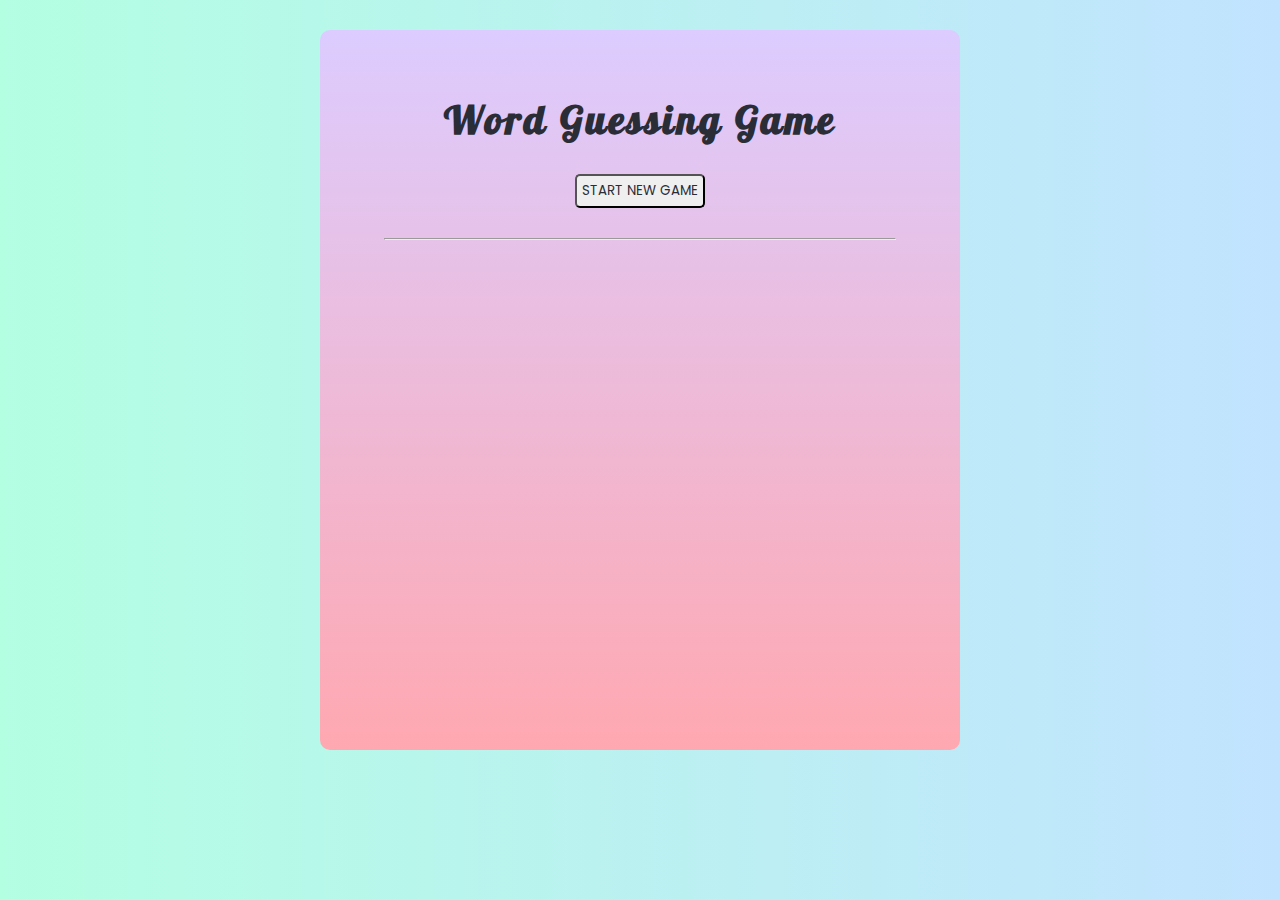
<file: Mini-projects/Guess-word/index.html>
<!-- ****************************************************************************
* WEB222 – Assignment 3
* I declare that this assignment is my own work in accordance with college Academic Policy.
* No part of this assignment has been copied manually or electronically from any other source
* (including web sites) or distributed to other students.

* Name: Siran Cao    Student ID: 159235209    Date: 11/29/2021
**************************************************************************** -->

<!DOCTYPE html>
<html lang="en">
  <head>
    <meta charset="UTF-8" />
    <meta http-equiv="X-UA-Compatible" content="IE=edge" />
    <meta name="viewport" content="width=device-width, initial-scale=1.0" />
    <title>Word Guessing Game</title>
    <link rel="stylesheet" href="style.css" />
  </head>
  <body>
    <div id="container">
      <section id="starting-part">
        <h1 class="title">Word Guessing Game</h1>
        <button class="btn-start">START NEW GAME</button>
      </section>

      <hr />

      <section class="hidden" id="guessing-part">
        <h2 class="title">What is the secret word?</h2>
        <div id="word-display">
          <!-- empty spaces need insertion -->
        </div>
        <p id="chances">Chances remaining: <span></span></p>
      </section>

      <section class="hidden" id="letter-part">
        <h2 class="title">Guess a letter:</h2>
        <div id="letters">
          <button class="btn-letter">A</button>
          <button class="btn-letter">B</button>
          <button class="btn-letter">C</button>
          <button class="btn-letter">D</button>
          <button class="btn-letter">E</button>
          <button class="btn-letter">F</button>
          <button class="btn-letter">G</button>
          <button class="btn-letter">H</button>
          <button class="btn-letter">I</button>
          <button class="btn-letter">J</button>
          <button class="btn-letter">K</button>
          <button class="btn-letter">L</button>
          <button class="btn-letter">M</button>
          <button class="btn-letter">N</button>
          <button class="btn-letter">O</button>
          <button class="btn-letter">P</button>
          <button class="btn-letter">Q</button>
          <button class="btn-letter">R</button>
          <button class="btn-letter">S</button>
          <button class="btn-letter">T</button>
          <button class="btn-letter">U</button>
          <button class="btn-letter">V</button>
          <button class="btn-letter">W</button>
          <button class="btn-letter">X</button>
          <button class="btn-letter">Y</button>
          <button class="btn-letter">Z</button>
        </div>
        <p id="hints"></p>
      </section>
    </div>

    <script type="text/javascript" src="app.js"></script>
  </body>
</html>
</file>
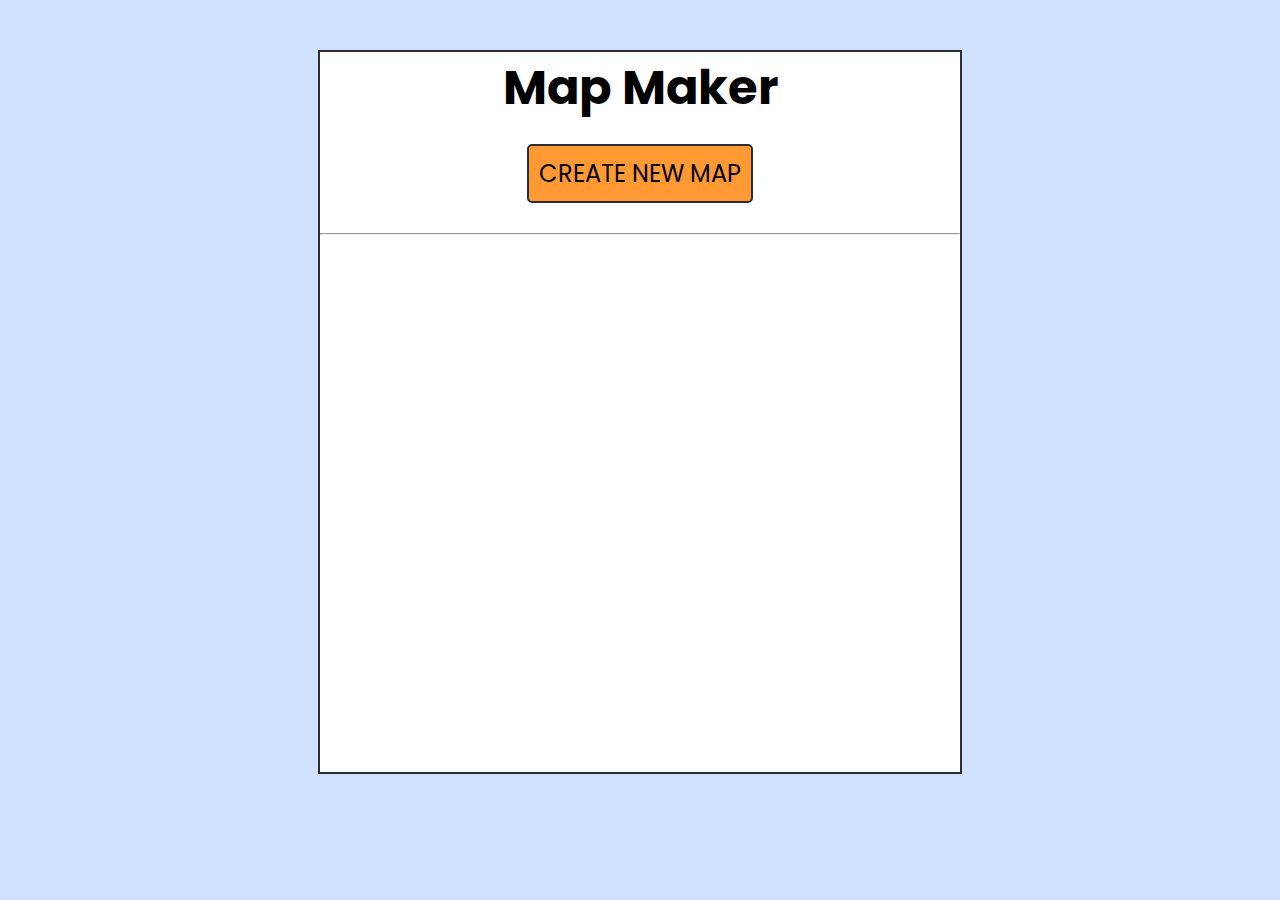
<file: Mini-projects/Map-Maker/index.html>
<!-- ****************************************************************************
* WEB222 – Assignment 4
* I declare that this assignment is my own work in accordance with college Academic Policy.
* No part of this assignment has been copied manually or electronically from any other source
* (including web sites) or distributed to other students.
*
* Name: Siran Cao    Student ID: 159235209    Date: 12/11/2021
**************************************************************************** -->

<!DOCTYPE html>
<html lang="en">
  <head>
    <meta charset="UTF-8" />
    <meta http-equiv="X-UA-Compatible" content="IE=edge" />
    <meta name="viewport" content="width=device-width, initial-scale=1.0" />
    <title>Welcome to the Map-Maker</title>
    <link rel="stylesheet" href="style.css" />
  </head>
  <body>
    <div id="container">
      <!-- Starting area -->
      <section id="start-area">
        <h1 class="title">Map Maker</h1>
        <button class="btn" id="btn-renew">CREATE NEW MAP</button>
        <hr />
      </section>

      <main class="hidden">
        <!-- Select-area -->
        <section id="select-area">
          <h2 class="title">Select a Map Tile</h2>
          <div id="map-tiles">
            <div class="tile">
              <img src="assets/mountain.png" alt="pic" />
            </div>
            <div class="tile">
              <img src="assets/water.png" alt="pic" />
            </div>
            <div class="tile">
              <img src="assets/player.png" alt="pic" />
            </div>
            <div class="tile remove">
              <img src="assets/remove.png" alt="pic" />
            </div>
          </div>
        </section>
        <!-- Map area -->
        <section id="map-area">
          <h2 class="title">Your Map</h2>
          <div id="the-map">
            <div class="slot"></div>
            <div class="slot"></div>
            <div class="slot"></div>
            <div class="slot"></div>
            <div class="slot"></div>
            <div class="slot"></div>
            <div class="slot"></div>
            <div class="slot"></div>
            <div class="slot"></div>
            <div class="slot"></div>
            <div class="slot"></div>
            <div class="slot"></div>
            <div class="slot"></div>
            <div class="slot"></div>
            <div class="slot"></div>
          </div>
        </section>
      </main>
    </div>

    <script type="text/javascript" src="script.js"></script>
  </body>
</html>
</file>
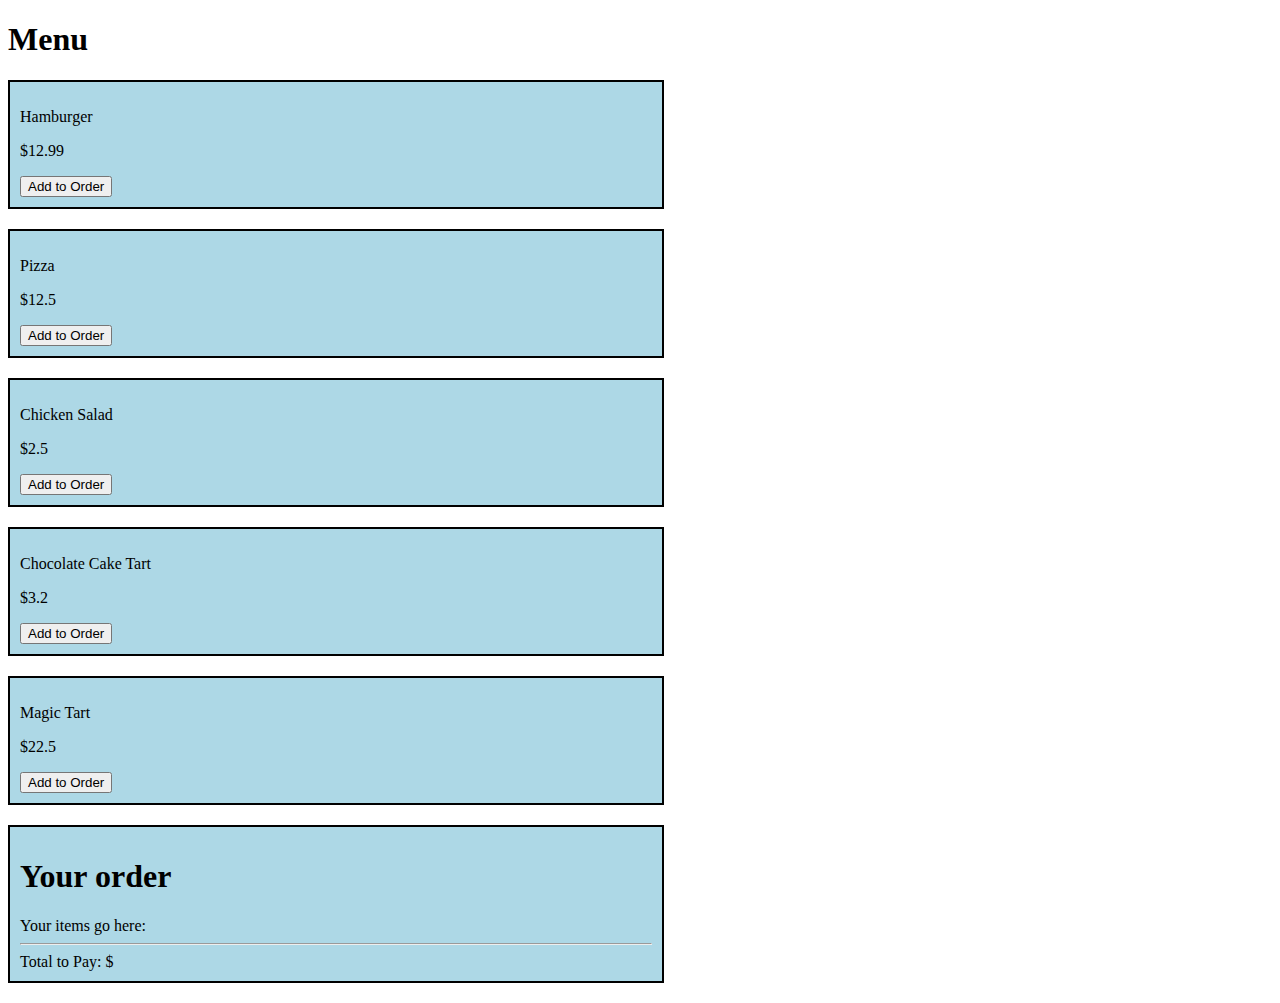
<file: Mini-projects/Menu item/index.html>
<!DOCTYPE html>
<html lang="en">
  <head>
    <meta charset="UTF-8" />
    <meta http-equiv="X-UA-Compatible" content="IE=edge" />
    <meta name="viewport" content="width=device-width, initial-scale=1.0" />
    <title>Document</title>
    <style>
      body > div {
        background-color: lightblue;
        border: 2px solid black;
        width: 50%;
        height: auto;
        margin-bottom: 20px;
        padding: 10px;
      }
    </style>
  </head>
  <body>
    <h1>Menu</h1>

    <div class="btn-area">
      <p class="product">Hamburger</p>
      <p class="price">$<span>12.99</span></p>
      <button>Add to Order</button>
    </div>

    <div class="btn-area">
      <p class="product">Pizza</p>
      <p class="price">$<span>12.5</span></p>
      <button>Add to Order</button>
    </div>

    <div class="btn-area">
      <p class="product">Chicken Salad</p>
      <p class="price">$<span>2.5</span></p>
      <button>Add to Order</button>
    </div>

    <div class="btn-area">
      <p class="product">Chocolate Cake Tart</p>
      <p class="price">$<span>3.2</span></p>
      <button>Add to Order</button>
    </div>

    <div class="btn-area">
      <p class="product">Magic Tart</p>
      <p class="price">$<span>22.5</span></p>
      <button>Add to Order</button>
    </div>

    <div class="order-area">
      <h1>Your order</h1>
      <div id="orders">Your items go here: <span id="list"></span></div>
      <hr />
      <div>Total to Pay: $<span id="pay"></span></div>
    </div>

    <script type="text/javascript" src="app.js"></script>
  </body>
</html>
</file>
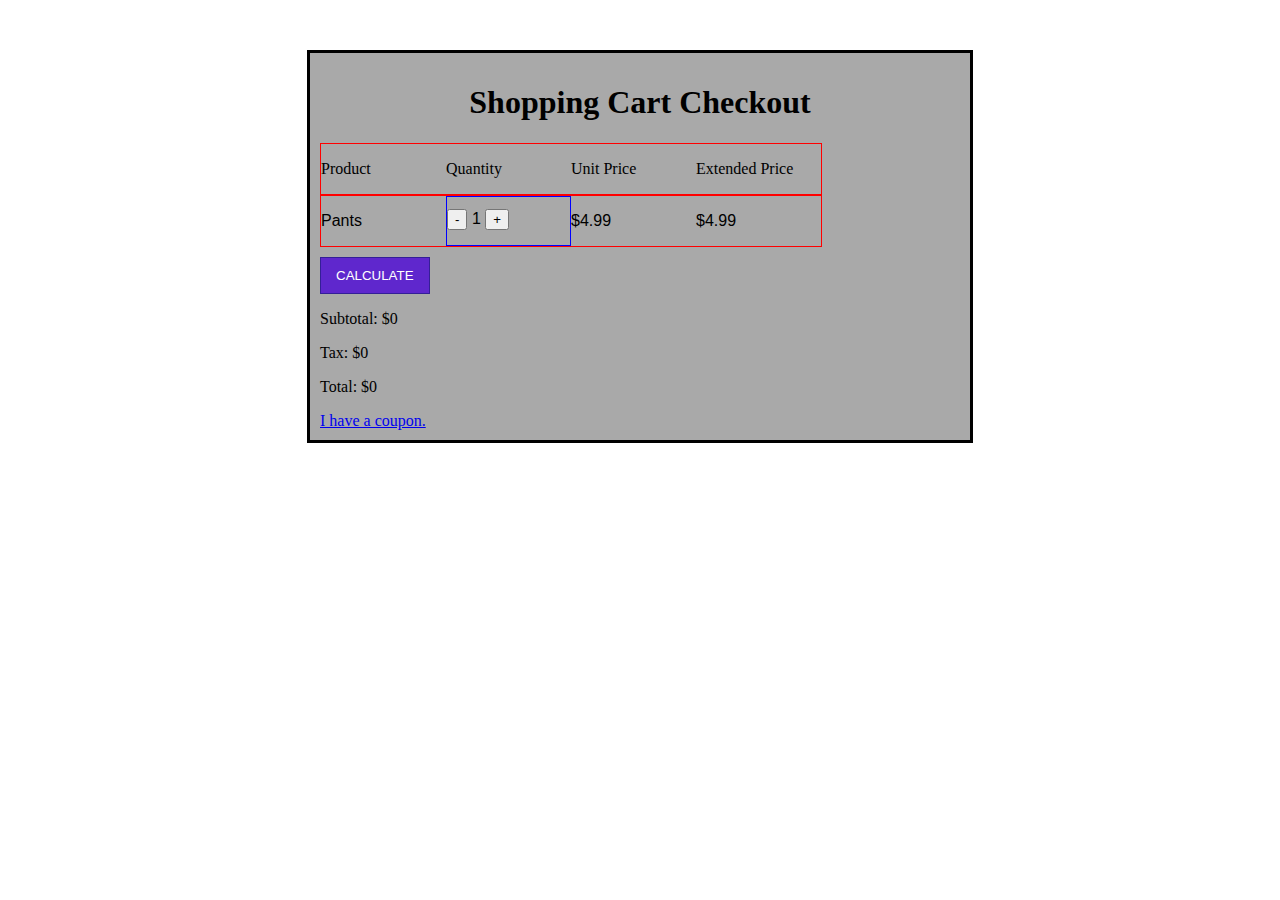
<file: Mini-projects/Shopping cart/index.html>
<!DOCTYPE html>
<html lang="en">
  <head>
    <meta charset="UTF-8" />
    <meta http-equiv="X-UA-Compatible" content="IE=edge" />
    <meta name="viewport" content="width=device-width, initial-scale=1.0" />
    <title>Document</title>
    <link rel="stylesheet" href="styles.css" />
  </head>
  <body>
    <div class="container">
      <h1 style="text-align: center">Shopping Cart Checkout</h1>
      <div class="row">
        <p>Product</p>
        <p>Quantity</p>
        <p>Unit Price</p>
        <p>Extended Price</p>
      </div>
      <div class="row product">
        <p>Pants</p>
        <div class="quantity-btns">
          <button id="btn-minus">-</button>
          <span>1</span>
          <button id="btn-plus">+</button>
        </div>
        <p>$4.99</p>
        <p id="extended-price">$4.99</p>
      </div>
      <!-- <div class="row product">
            <p>Shirts</p>
            <div class="quantity-btns">
                <button>-</button>
                <span>2</span>
                <button>+</button>
            </div>
            <p>$10.00</p>
            <p>$20.00</p>
        </div>
        <div class="row product">
            <p>Hats</p>
            <div class="quantity-btns">
                <button>-</button>
                <span>0</span>
                <button>+</button>
            </div>
            <p>$3.50</p>
            <p>$0.00</p>
        </div> -->

      <button class="btn" id="btn-calculate">Calculate</button>
      <p>Subtotal: $<span id="subtotal">0</span></p>
      <p>Tax: $<span id="tax">0</span></p>
      <p>Total: $<span id="total">0</span></p>

      <a href="www.facebook.com" id="coupon-link">I have a coupon.</a>

      <div id="coupon-ui" class="hidden">
        <input type="text" placeholder="Enter your coupon code" />
        <button class="btn">APPLY COUPON</button>
      </div>
    </div>

    <script type="text/javascript" src="app.js"></script>
  </body>
</html>
</file>
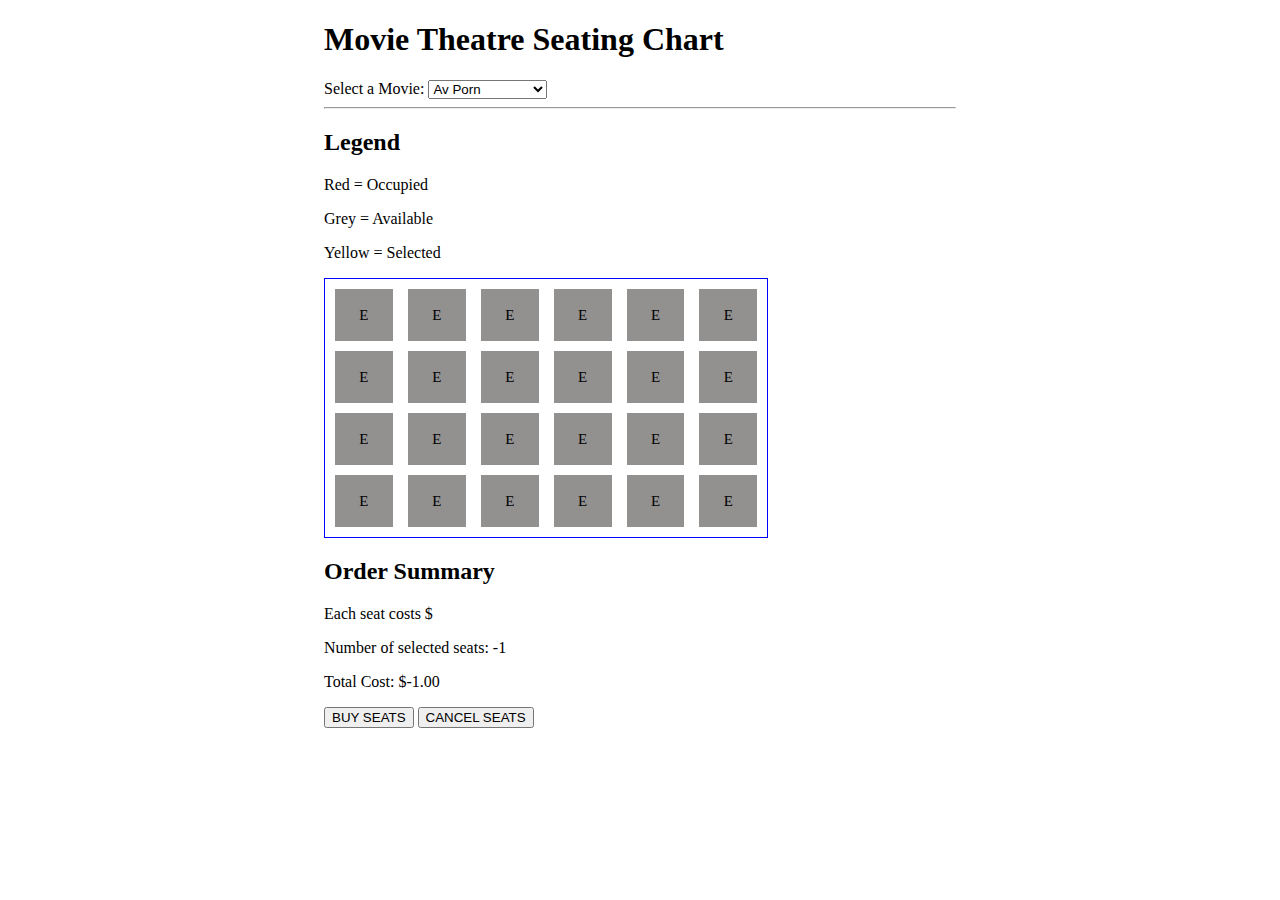
<file: Mini-projects/Theatre Seating-map v2.0/index.html>
<!DOCTYPE html>
<html lang="en">
  <head>
    <meta charset="UTF-8" />
    <meta http-equiv="X-UA-Compatible" content="IE=edge" />
    <meta name="viewport" content="width=device-width, initial-scale=1.0" />
    <title>Document</title>
    <link rel="stylesheet" href="styles.css" />
  </head>
  <body>
    <div class="container">
      <section class="movie">
        <h1>Movie Theatre Seating Chart</h1>

        <label for="movie-listing">Select a Movie: </label>
        <select id="movieList" name="movie-listing"></select>
      </section>

      <hr />

      <main>
        <div>
            <h2>Legend</h2>
            <p>Red = Occupied</p>
            <p>Grey = Available</p>
            <p>Yellow = Selected</p>
          </div>
          <!-- seating map -->
          <section id="seating-map">
            <div class="row">
              <div class="seat"></div>
              <div class="seat"></div>
              <div class="seat"></div>
              <div class="seat"></div>
              <div class="seat"></div>
              <div class="seat"></div>
            </div>
            <div class="row">
              <div class="seat"></div>
              <div class="seat"></div>
              <div class="seat"></div>
              <div class="seat"></div>
              <div class="seat"></div>
              <div class="seat"></div>
            </div>
            <div class="row">
              <div class="seat"></div>
              <div class="seat"></div>
              <div class="seat"></div>
              <div class="seat"></div>
              <div class="seat"></div>
              <div class="seat"></div>
            </div>
            <div class="row">
              <div class="seat"></div>
              <div class="seat"></div>
              <div class="seat"></div>
              <div class="seat"></div>
              <div class="seat"></div>
              <div class="seat"></div>
            </div>
          </section>
    
          <section class="checkout">
            <h2>Order Summary</h2>
            <p>Each seat costs $<span id="moviePrice"></span></p>
            <p>Number of selected seats: <span id="lbl-num-seats">-1</span></p>
            <p>Total Cost: $<span id="lbl-total-price">-1.00</span></p>
            <button id="btn-buy-seats">BUY SEATS</button>
            <button id="btn-cancel-seats">CANCEL SEATS</button>
          </section>
        </div>

        <div class="hidden">
          <hr/>
          <form action="" method="post">
            <label for="name-input">Enter your name: </label>
            <input type="text" name="name-input" placeholder="enter name" required/>
            <label for="email-input">Enter your email: </label>
            <input type="text" name="email-input" placeholder="enter email" required/>
            <label for="check">I'm gay</label>
            <input type="checkbox" name="check" />
            <button type="submit">Submit</button>
          </form>
        </div>

      </main>

    <script type="text/javascript" src="app.js"></script>
  </body>
</html>
</file>
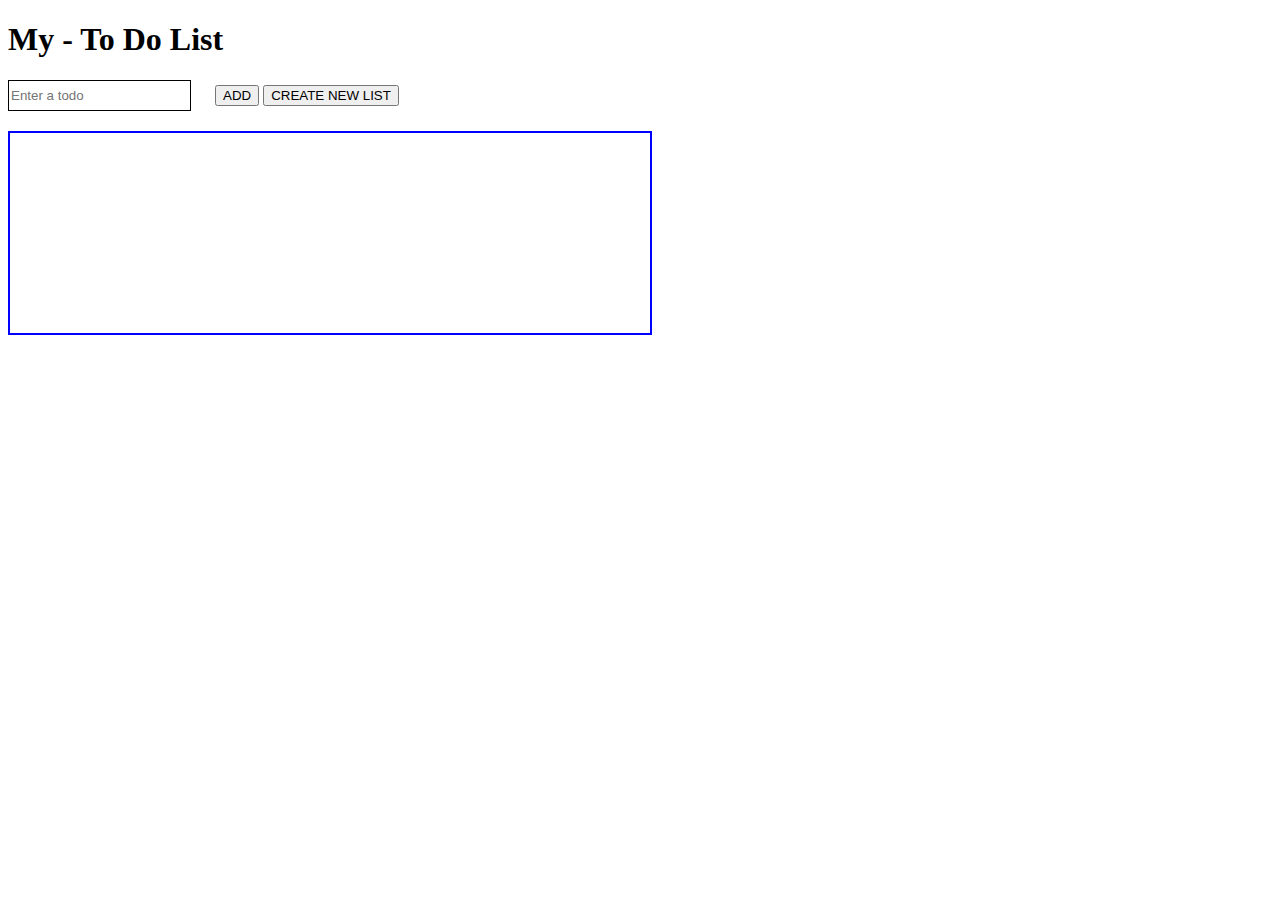
<file: Mini-projects/Todo-list/index.html>
<!DOCTYPE html>
<html lang="en">
  <head>
    <meta charset="UTF-8" />
    <meta http-equiv="X-UA-Compatible" content="IE=edge" />
    <meta name="viewport" content="width=device-width, initial-scale=1.0" />
    <title>Document</title>
    <link rel="stylesheet" href="styles.css" />
  </head>
  <body>
    <h1>My - To Do List</h1>
    <div class="input-box">
      <input type="text" placeholder="Enter a todo" />
      <button id="btn-add">ADD</button>
      <button id="btn-new">CREATE NEW LIST</button>
    </div>

    <div id="todo-container"></div>

    <script type="text/javascript" src="app.js"></script>
  </body>
</html>
</file>
<file: Mini-projects/Guess-word/style.css>
/* ****************************************************************************
* WEB222 – Assignment 3
* I declare that this assignment is my own work in accordance with college Academic Policy.
* No part of this assignment has been copied manually or electronically from any other source
* (including web sites) or distributed to other students.
*
* Name: Siran Cao    Student ID: 159235209    Date: 11/29/2021
**************************************************************************** */

@import url("https://fonts.googleapis.com/css2?family=Lobster&display=swap");
@import url("https://fonts.googleapis.com/css2?family=Poppins:wght@200;300;400;500;600;700;800&display=swap");
:root {
  --text-color: #2a2d36;
  --btn-color: #ff9933;
}

/* General layouts */
* {
  margin: 0;
  padding: 0;
  box-sizing: border-box;
  font-family: "Poppins", Arial, Helvetica;
  color: var(--text-color);
}
body {
  background-image: -moz-linear-gradient(
    90deg,
    rgb(179, 255, 226),
    rgb(194, 227, 255)
  );
  background-image: -webkit-linear-gradient(
    90deg,
    rgb(179, 255, 226),
    rgb(194, 227, 255)
  );
  background-image: linear-gradient(
    90deg,
    rgb(179, 255, 226),
    rgb(194, 227, 255)
  );
}
#container {
  width: 50vw;
  min-height: 80vh;
  border-radius: 10px;
  margin: auto;
  margin-top: 30px;
  padding: 5%;
  background-image: -moz-linear-gradient(
    0deg,
    rgb(255, 168, 177),
    rgb(220, 204, 255)
  );
  background-image: -webkit-linear-gradient(
    0deg,
    rgb(255, 168, 177),
    rgb(220, 204, 255)
  );
  background-image: linear-gradient(
    0deg,
    rgb(255, 168, 177),
    rgb(220, 204, 255)
  );
}
button {
  cursor: pointer;
}
.hidden {
  display: none;
}

/* Starting part */
#starting-part {
  text-align: center;
  margin-bottom: 30px;
}
#starting-part > .title {
  font-size: 2.5em;
  font-family: "lobster", Arial, Helvetica;
  letter-spacing: 3px;
  margin-bottom: 30px;
}
#starting-part > .btn-start {
  padding: 5px;
  border-radius: 5px;
}
#starting-part > .btn-start:hover {
  transform: scale(1.1);
  font-weight: bold;
}

/* Guessing part */
#guessing-part {
  margin: 30px auto;
  text-align: center;
}
#guessing-part > .title {
  margin-bottom: 30px;
}
#word-display {
  font-size: 1.5em;
  font-weight: bold;
  margin-bottom: 10px;
}
#word-display span {
  display: inline-block;
  margin-right: 20px;
}

/* Game-board part */
#letter-part {
  text-align: center;
}
#letter-part > .title {
  margin-bottom: 20px;
}
#letters {
  display: grid;
  grid-template-columns: repeat(7, 1fr);
  gap: 10px;
}
.btn-letter {
  min-height: 50px;
  font-size: 1em;
  background-color: var(--btn-color);
}
#hints {
  font-style: italic;
  margin-top: 20px;
}
</file>
<file: Mini-projects/Map-Maker/style.css>
/*****************************************************************************
* WEB222 – Assignment 4
* I declare that this assignment is my own work in accordance with college Academic Policy.
* No part of this assignment has been copied manually or electronically from any other source
* (including web sites) or distributed to other students.
*
* Name: Siran Cao    Student ID: 159235209    Date: 12/11/2021
*****************************************************************************/

@import url("https://fonts.googleapis.com/css2?family=Poppins:wght@200;300;400;500;600;700;800&display=swap");
:root {
  --body-background: #cfe1fc;
  --text-color: #2a2d36;
  --btn-color: #ff9933;
  --slot-color: #92d474;
  --tile-select: #ff0033;
}

/**** General layouts ****/
* {
  margin: 0;
  padding: 0;
  font-family: "Poppins", Arial, Helvetica;
}
body {
  background-color: var(--body-background);
}
#container {
  width: 50vw;
  min-height: 80vh;
  margin: auto;
  margin-top: 50px;
  border: 2px solid var(--text-color);
  background-color: white;
}
.tile,
.slot {
  cursor: pointer;
}
.hidden {
  display: none;
}

/**** Starting area ****/
#start-area {
  text-align: center;
  margin-bottom: 50px;
}
#start-area > .title {
  font-size: 3em;
  margin-bottom: 20px;
}
#start-area > .btn {
  padding: 10px;
  border-radius: 5px;
  font-size: 1.5em;
  border: 2px solid var(--text-color);
  background-color: var(--btn-color);
  cursor: pointer;
  margin-bottom: 30px;
}
#start-area > .btn:hover {
  transform: scale(1.1);
  font-weight: bold;
}

/**** Select-area ****/
#select-area {
  text-align: center;
  margin-bottom: 50px;
}
#select-area > .title {
  margin-bottom: 20px;
}
#map-tiles {
  width: 35vw;
  margin: auto;
  display: flex;
  justify-content: space-around;
}
.tile {
  height: 64px;
  width: 64px;
  border: 2px dashed var(--text-color);
}
.tile:hover {
  transform: scale(1.1);
}
.select {
  border: 4px solid var(--tile-select);
}

/**** Map area ****/
#map-area {
  text-align: center;
  margin-bottom: 50px;
}
#map-area > .title {
  margin-bottom: 20px;
}
#the-map {
  width: 325px;
  margin: 20px auto;
  display: grid;
  grid-template-columns: repeat(5, 65px);
  grid-template-rows: repeat(3, 65px);
  border-bottom: 1px dashed var(--text-color);
  border-left: 1px dashed var(--text-color);
}
.slot {
  background-color: var(--slot-color);
  border-top: 1px dashed var(--text-color);
  border-right: 1px dashed var(--text-color);
}
</file>
<file: Mini-projects/Shopping cart/styles.css>
/* layout for products table */
.container {
  width: 50vw;
  height: auto;
  margin: 50px auto;
  background-color: darkgrey;
  border: 3px solid black;
  padding: 10px;
}
.row {
  display: grid;
  grid-template-columns: repeat(4, 1fr);
  width: 500px;
  border: 1px solid red;
}
.quantity-btns {
  padding-top: 12px;
  border: 1px solid blue;
}
.product {
  font-family: Arial;
}

/* button styling */
.btn {
  display: block;
  background-color: #5f27cd;
  border: 1px solid #341f97;
  margin: 10px 0px;
  padding: 10px 15px;
  color: #fff;
  text-transform: uppercase;
  cursor: pointer;
}
.btn:hover {
  background-color: #1dd1a1;
  border: 1px solid #10ac84;
  color: #000;
}
/* css for input box */
input {
  display: block;
  margin-top: 10px;
  width: 200px;
  padding: 8px 10px;
}

.hidden {
  display: none;
}
</file>
<file: Mini-projects/Theatre Seating-map v2.0/styles.css>
.container {
  width: 50%;
  height: auto;
  margin: auto;
}

.movie .btn-movie {
  padding: 5px 10px;
  background-color: cadetblue;
  border-radius: 5px;
  margin: 10px;
}
.btn-movie a {
  text-decoration: none;
  font-size: large;
  color: black;
}
#buy-ticket {
  display: inline-block;
  margin-left: 50px;
  color: red;
}

.seat {
  height: 50px;
  border: 1px solid rgb(147, 144, 144);
  background-color: rgb(147, 144, 144);
  cursor: pointer;
  text-align: center;
  line-height: 50px;
  font-size: 15px;
}
.seat:hover {
  transform: scale(1.2);
}

.row {
  display: grid;
  grid-template-columns: repeat(6, 1fr);
  column-gap: 15px;
  margin: 10px;
}

#seating-map {
  width: 70%;
  border: 1px solid blue;
}
.selected {
  background-color: yellow;
}
.occupied {
  background-color: red;
}

.hidden {
  display: none;
}
</file>
<file: Mini-projects/Todo-list/styles.css>
.input-box {
  margin-bottom: 20px;
}
.input-box input {
  border: 1px black solid;
  margin-right: 20px;
  height: 2em;
  line-height: 2em;
}

#todo-container {
  width: 50vw;
  border: 2px solid blue;
  min-height: 200px;
}

.item {
  background-color: lightgoldenrodyellow;
  margin: 10px;
}

.done {
  text-decoration: line-through;
}
</file>
